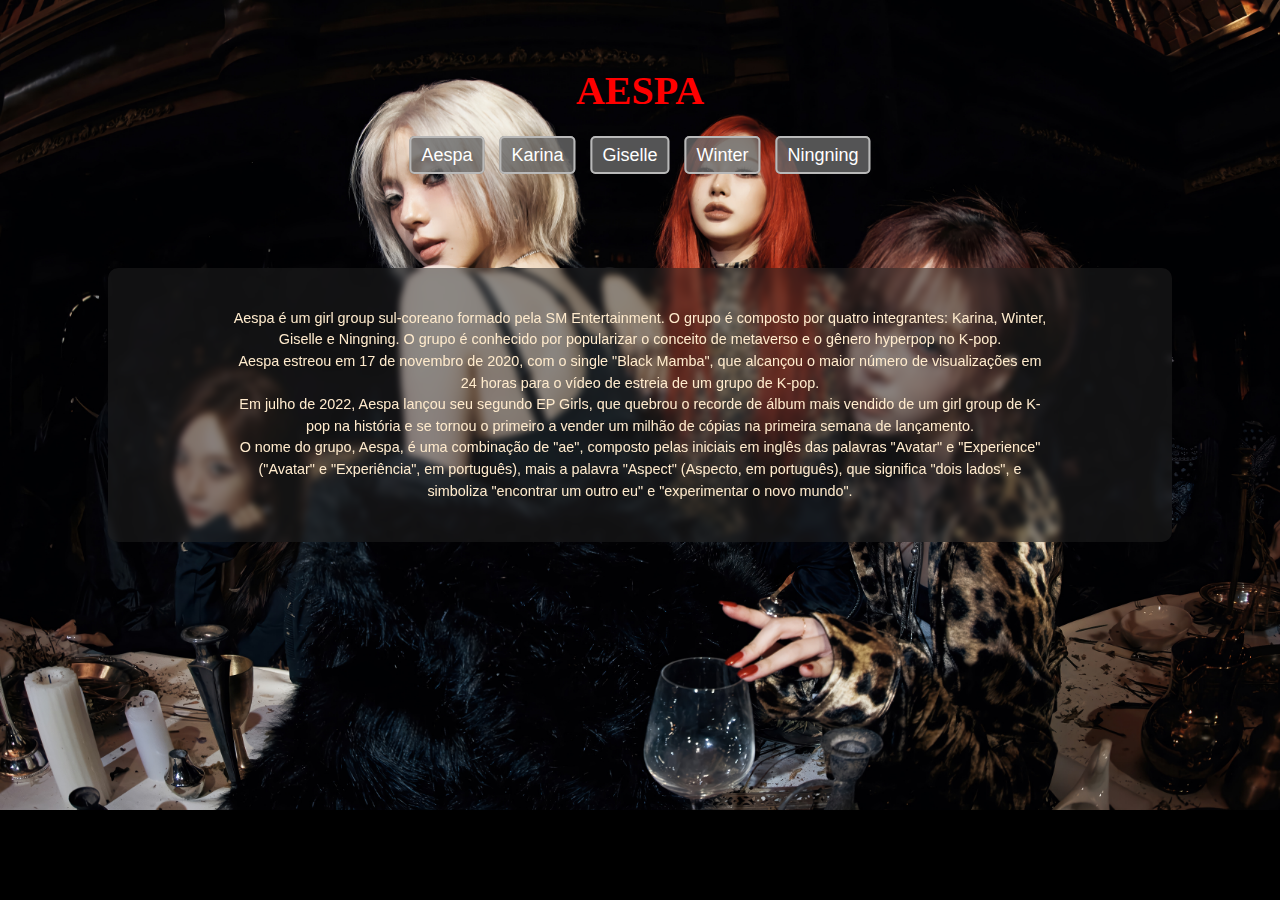
<file: index.html>
<!DOCTYPE html>
<html lang="en">
<head>
    <meta charset="UTF-8">
    <meta name="viewport" content="width=device-width, initial-scale=1.0">
    <link rel="stylesheet" href="style.css">
    <title>aespa wiki</title>
</head>

<body>
    <header>
        
      <nav>
             <div>
                    <ul>
                        <li><a href="index.html" class="btn">Aespa</a></li>
                        <li><a href="karina.html" class="btn">Karina</a></li>
                        <li><a href="giselle.html" class="btn">Giselle</a></li>
                        <li><a href="winter.html" class="btn">Winter</a></li>
                        <li><a href="ning.html" class="btn">Ningning</a></li>
                    </ul>
                </nav>
                
         </nav>
        <h1>AESPA</h1>
    
    </header>
    <main>
        <div class="meio">
            <p>Aespa é um girl group sul-coreano formado pela SM Entertainment. O grupo é composto por quatro integrantes: Karina, Winter, Giselle e Ningning. O grupo é conhecido por popularizar o conceito de metaverso e o gênero hyperpop no K-pop.<br>
             Aespa estreou em 17 de novembro de 2020, com o single "Black Mamba", que alcançou o maior número de visualizações em 24 horas para o vídeo de estreia de um grupo de K-pop.<br>
             Em julho de 2022, Aespa lançou seu segundo EP Girls, que quebrou o recorde de álbum mais vendido de um girl group de K-pop na história e se tornou o primeiro a vender um milhão de cópias na primeira semana de lançamento. <br>
             O nome do grupo, Aespa, é uma combinação de "ae", composto pelas iniciais em inglês das palavras "Avatar" e "Experience" ("Avatar" e "Experiência", em português), mais a palavra "Aspect" (Aspecto, em português), que significa "dois lados", e simboliza "encontrar um outro eu" e "experimentar o novo mundo".
            </p>
        </div>
        
    </main>
    <footer>
    </footer>
        
</body>
</html>
        
</body>
</html>
</file>
<file: style.css>
/* Estilo geral */
body {
    background-color: rgb(0, 0, 0);
    margin: 0;
    padding: 0;
    font-family: Arial, Helvetica, sans-serif;
    background-image: url("aespaback.jpg");
    background-size: cover;
    background-position: center;
    background-repeat: no-repeat;
}

/* Estilo do cabeçalho */
header {
   
    width: 100%;  /* Ocupa toda a altura da tela */
    display: flex;
    justify-content: center;
    align-items: center ;
}

/* Esconde a tag <img> do HTML, caso ainda esteja presente */
header img {
    display: none;
}

/* Estilo do título */
h1 {
    font-size: 250%;
    margin: 0;
    padding: 0;
    text-align: center;
    position: absolute;
    top: 10%;
    left: 50%;
    transform: translateX(-50%) translateY(-50%);
    color: rgb(255, 0, 0);
    display: inline-block; /* Garante que o botão fique alinhado ao texto */
    font-family:"Times New Roman', Times, serif"
}

nav ul {
    list-style-type: none;
    padding: 0;
    margin: 0;
    display: flex;
    justify-content: center;
    gap: 15px; /* Espaçamento entre os botões */
    
}

nav ul li {
    display: inline;
    color: aliceblue;
}

nav ul li .btn {
    text-decoration: none;
    font-size: 18px;
    padding: 7px 10px;
    color: white;
    background-color: rgba(105, 105, 105, 0.8); /* Fundo vermelho com opacidade */
    border: 2px solid rgb(185, 185, 185);
    border-radius: 5px;
    transition: background-color 0.3s ease, transform 0.2s ease; /* Transição suave */
    
}

nav ul li .btn:hover {
    background-color: rgb(255, 0, 0); /* Fundo vermelho sólido ao passar o mouse */
    transform: scale(1.1); /* Aumenta o botão ao passar o mouse */
}

/* Estilo do menu de navegação */
nav {
    font-size: x-large;
    margin: 0;
    padding: 0;
    text-align: center;
    position: absolute;
    top: 17%;
    left: 50%;
    transform: translateX(-50%) translateY(-50%);
}

nav ul {
    list-style-type: none;
    padding: 0;
    margin: 0;
    display: flex;
    justify-content: space-around;
}

nav ul li {
    display: inline;
}

nav ul li a {
    text-decoration: none;
    padding: 10px;
    color: rgb(255, 255, 255);
    
    
}

/* Estilo dos parágrafos */
p {
    color: blanchedalmond;
    font-size: 90%;
    text-align: center;
    margin: 20px auto;
    width: 80%;
    line-height: 1.5;
}

main{
    height: 90vh;
    display: flex;
    justify-content: center;
    align-items: center;
    
}
.meio{
    
        background-color: rgba(209, 207, 207, 0.445);
        border-radius: 10px;
        color: aliceblue;
        display: flex;
        justify-content: center;
        align-items: center;
        padding: 20px;
        width: 80%;
        text-align: center;
        background-color: rgba(34, 34, 34, 0.5);
        backdrop-filter: blur(3px);

}
</file>
